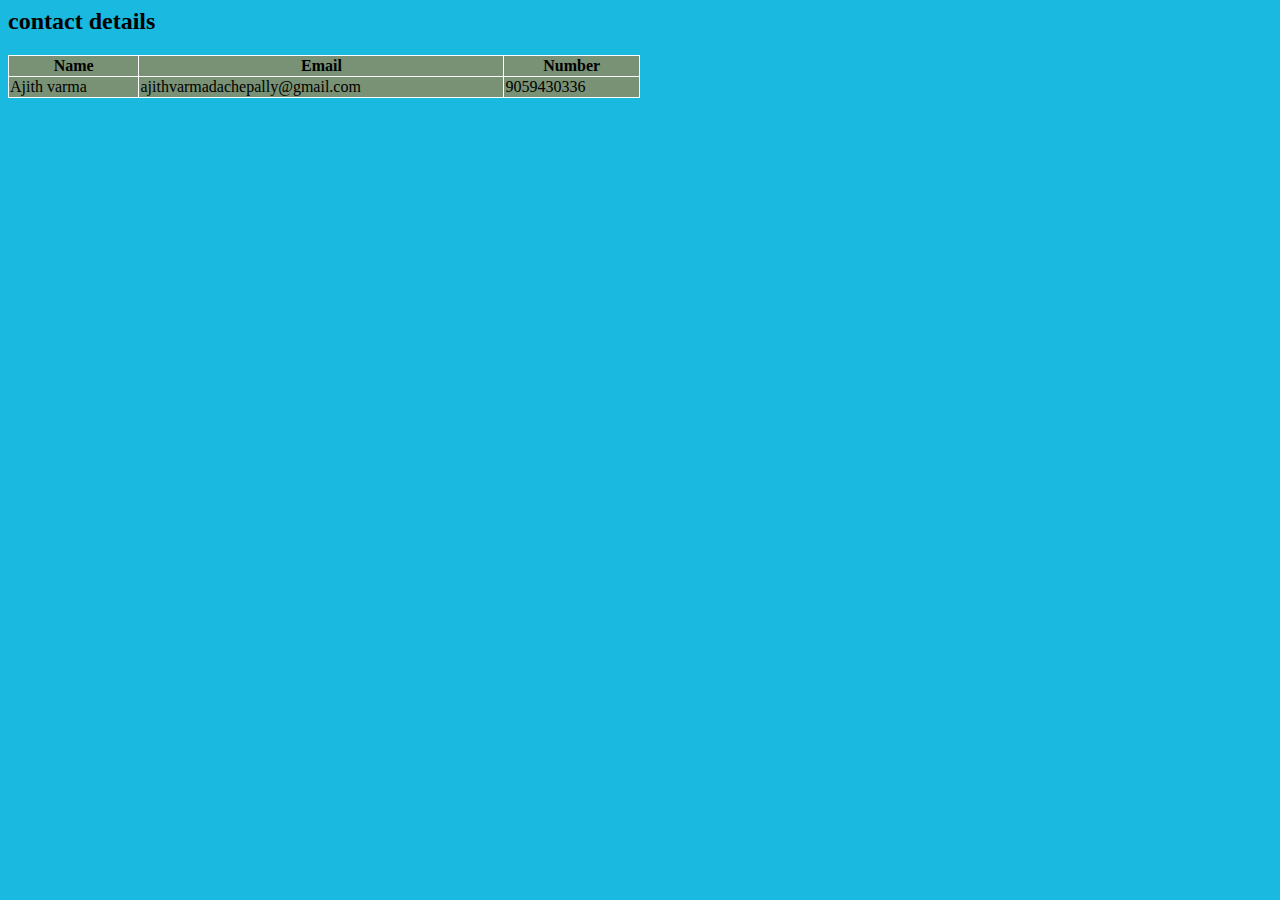
<file: contact.html>
<html>
    <head>
      <style>
        table, th, td {
            border: 1px solid white;
            border-collapse: collapse;
        }
        th, td {
            background-color: #799174;
        }
      </style>  
    </head>
    <body style="background-color: rgb(26, 185, 224);">
        <h2>contact details</h2>

        <table style="width:50%">
            <tr>
                <th>Name</th>
                <th>Email</th>
                <th>Number</th>
            </tr>
            <tr>
                <td>Ajith varma</td>
                <td>ajithvarmadachepally@gmail.com</td>
                <td>9059430336</td>
            </tr>
        </table>
    </body>
</html>
</file>
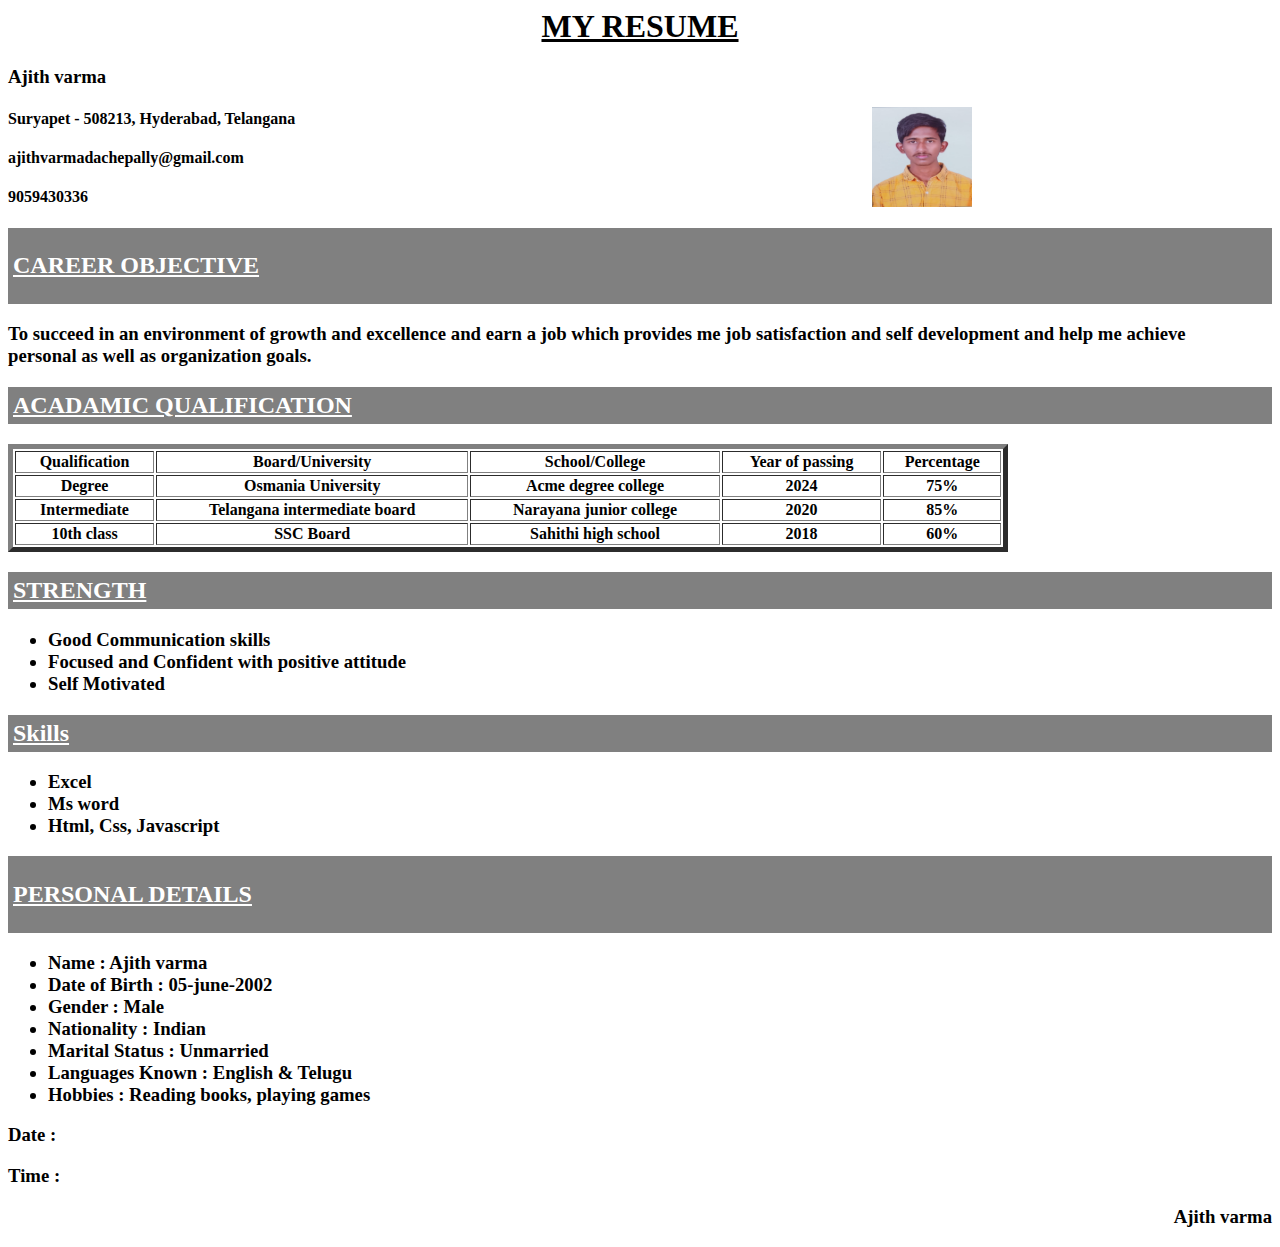
<file: Resume.html>
<html>
    <head>
        <title>Resume</title>
    </head>

    <body>

    </body>
    <center>
        <h1>
            <u>MY RESUME</u>
        </h1>
    </center>

    <h3>Ajith varma</h3>
    <img src="Ajith.jpg" width=100 height=100 hspace=300 align=right>
    <h4>Suryapet - 508213, Hyderabad, Telangana</h4>
    <h4>ajithvarmadachepally@gmail.com</h4>
    <h4>9059430336</h4>
    <div style="background-color:gray;color:white;padding:05px;">
    <h2><u>CAREER OBJECTIVE</u></h2>
    </div>
    <h3>To succeed in an environment of growth and excellence and earn a job
         which provides me job satisfaction and self development and help me achieve<br>
        personal as well as organization goals.</h3>

    <h2>
    <div style="background-color:gray;color:white;padding:05px;">
        <u>ACADAMIC QUALIFICATION</u>
    </div>
    </h2>
    <table border=5 width=1000>
        <tr>
            <th>Qualification</th>
            <th>Board/University</th>
            <th>School/College</th>
            <th>Year of passing</th>
            <th>Percentage</th>
        </tr>
        <tr>
            <th>Degree</th>
            <th>Osmania University</th>
            <th>Acme degree college</th>
            <th>2024</th>
            <th>75%</th>
        </tr>
        <tr>
            <th>Intermediate</th>
            <th>Telangana intermediate board</th>
            <th>Narayana junior college</th>
            <th>2020</th>
            <th>85%</th>
        </tr>
        <tr>
            <th>10th class</th>
            <th>SSC Board</th>
            <th>Sahithi high school</th>
            <th>2018</th>
            <th>60%</th>
        </tr>
    </table>
    <h2>
        <div style="background-color:gray;color:white;padding:05px;">
        <u>STRENGTH</u>
        </div>
    </h2>

    <ul>
        <h3>
            <b>
                <li>Good Communication skills</li>
                <li>Focused and Confident with positive attitude</li>
                <li>Self Motivated</li>
            </b>
        </h3>
    </ul>

    <h2><div style="background-color:gray;color:white;padding:05px;"><u>Skills</u></div></h2>
    <ul>
        <b>
            <h3>
                <li>Excel</li>
                <li>Ms word</li>
                <li>Html, Css, Javascript</li>
            </h3>
        </b>
    </ul>
    <div style="background-color:gray;color:white;padding:05px;">
    <h2><u>PERSONAL DETAILS</u></h2>
    </div>
    <ul>
        <b>
            <h3 style="text-align: left;">
                <li>Name            : Ajith varma</li>
                <li>Date of Birth   : 05-june-2002</li>
                <li>Gender          : Male</li>
                <li>Nationality     : Indian</li>
                <li>Marital Status  : Unmarried</li>
                <li>Languages Known : English & Telugu</li>
                <li>Hobbies         : Reading books, playing games</li>
            </h3>
        </b>
    </ul>

    <h3 style="text-align: left;">Date :</h3>
    <h3 style="text-align: left;">Time :</h3>
    <h3 style="text-align: right;">Ajith varma</h3>
</html>
</file>
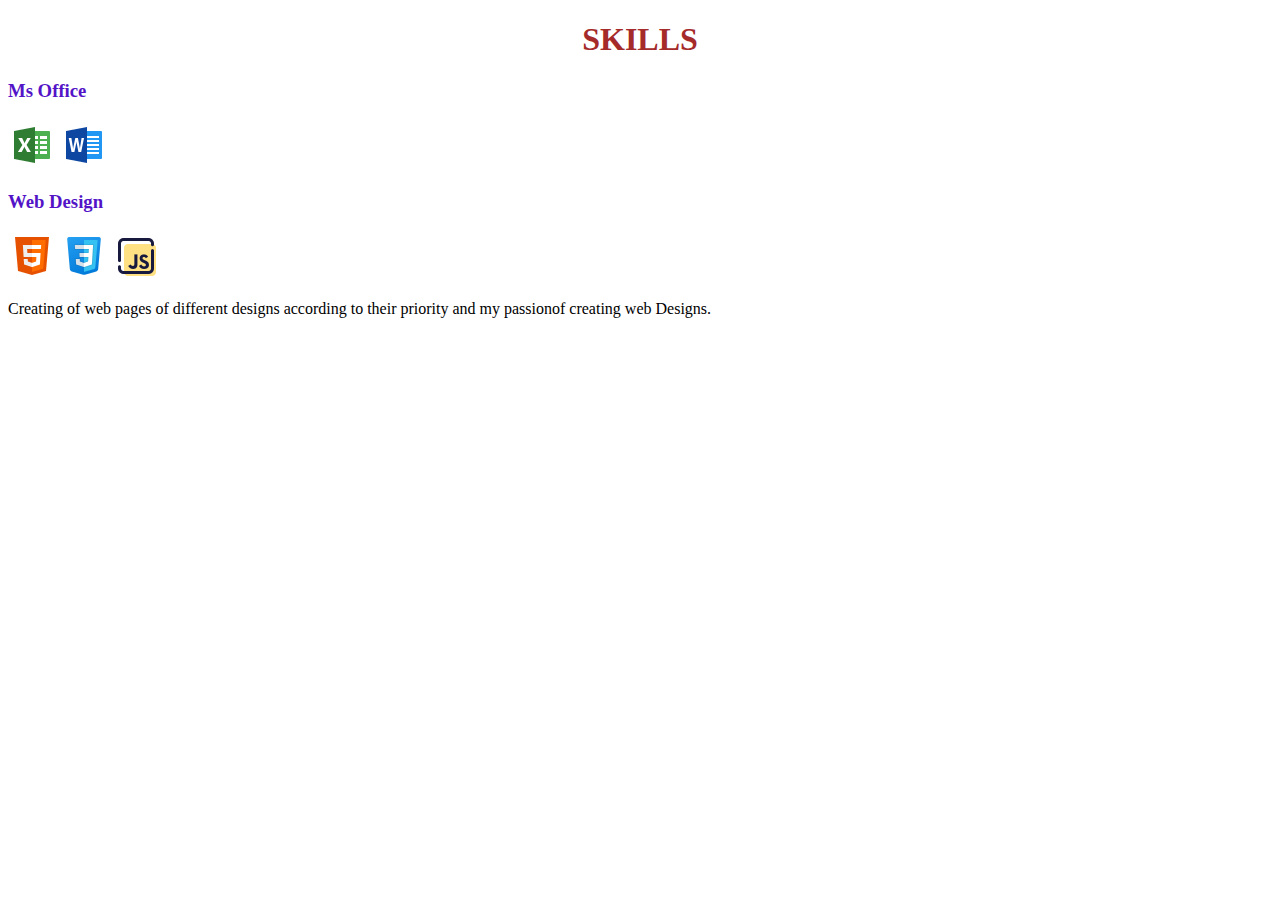
<file: skills.html>
<!DOCTYPE html>
<html lang="en">
  <style>
    h1 {
      text-align: center;
      color:brown;
    }
    h3 {
      text-align: left;
      color: rgb(83, 20, 199);
    }
  </style>
    <body>
      <section id="Skills" class="section-p1">
        <h1>SKILLS</h1>
        <h3>Ms Office</h3>
        <div class="image-row">
            <img src="icon1.png" alt="Ms Excel">
            <img src="icon2.png" alt="Ms Word">
        </div>
        </section>
        <h3>Web Design</h3>
        <div class="image-row">
            <img src="icon4.png" alt="Html">
            <img src="icon3.png" alt="CSS">
            <img Src="icon5.png" alt="Js">
        </div>
        <p>Creating of web pages of different designs according to their priority
          and my passionof creating web Designs.</p>
      </section>  
    </body>
</html>
</file>
